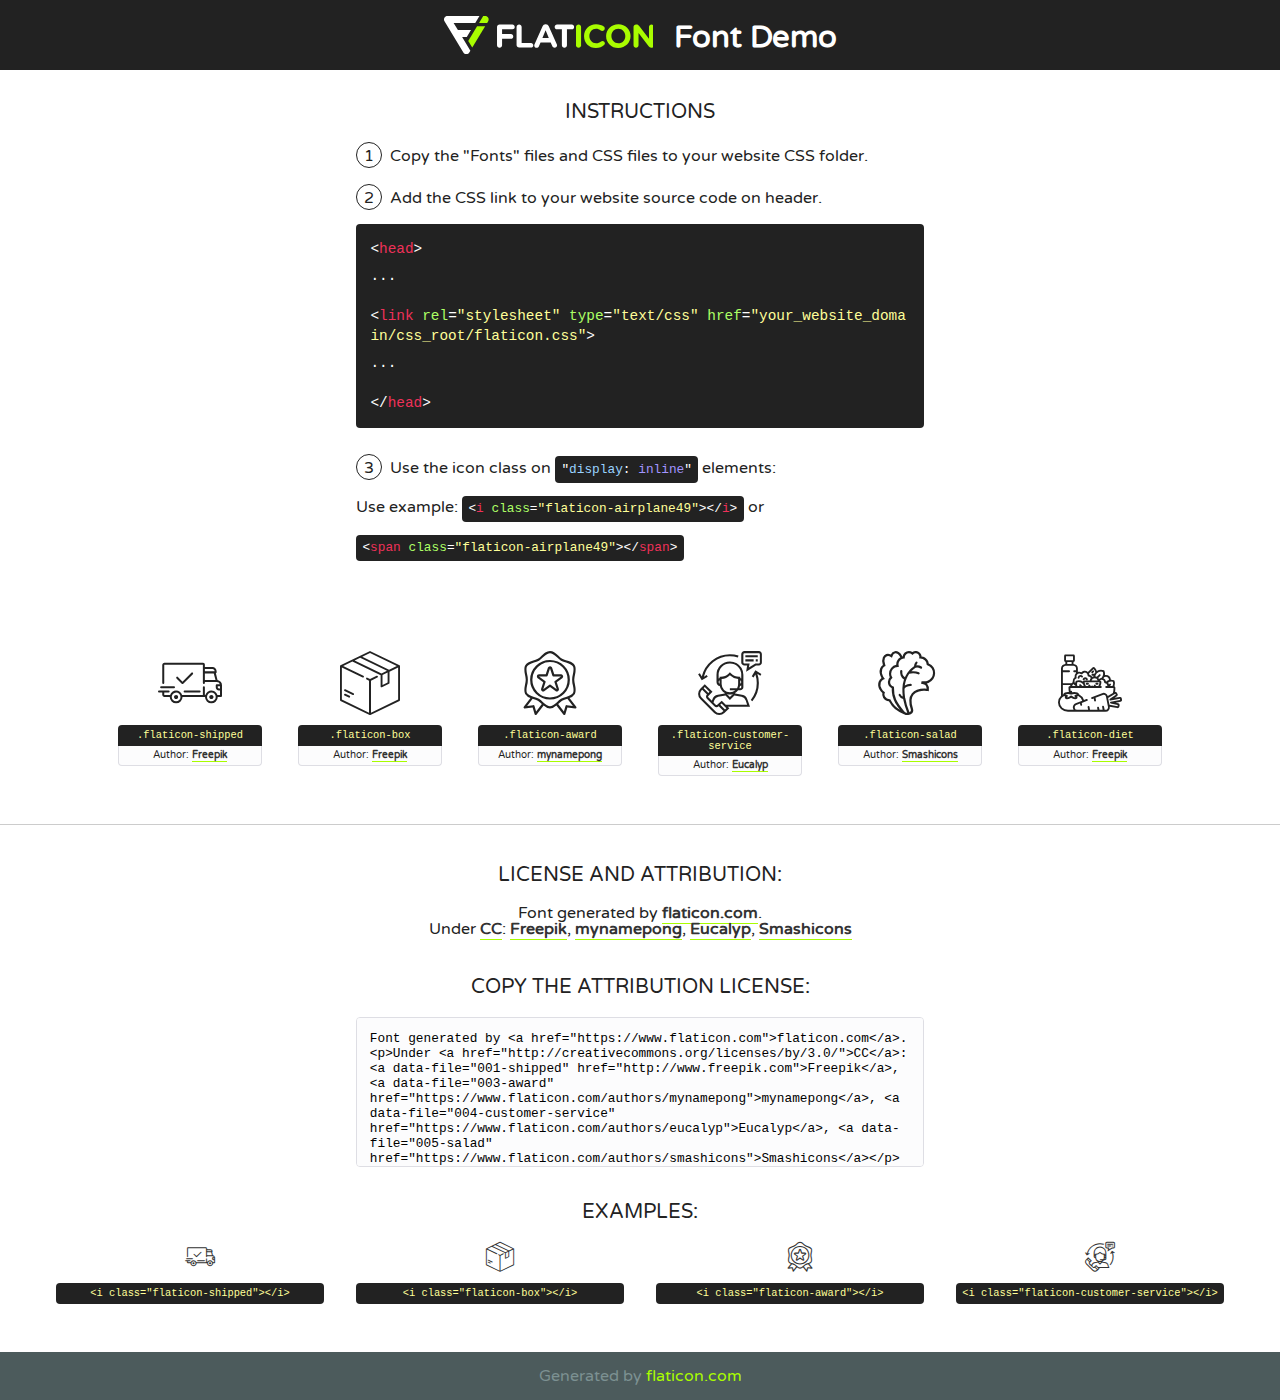
<file: static/fonts/flaticon/font/flaticon.html>
<!DOCTYPE html>
<!--
  Flaticon icon font: Flaticon
  Creation date: 17/07/2019 12:38
-->
<html>
<!DOCTYPE html>
<html>

<head>
    <title>Flaticon WebFont</title>
    <link href="http://fonts.googleapis.com/css?family=Varela+Round" rel="stylesheet" type="text/css" />
    <link rel="stylesheet" type="text/css" href="flaticon.css">
    <meta charset="UTF-8">
    <style>
    html, body, div, span, applet, object, iframe,
    h1, h2, h3, h4, h5, h6, p, blockquote, pre,
    a, abbr, acronym, address, big, cite, code,
    del, dfn, em, img, ins, kbd, q, s, samp,
    small, strike, strong, sub, sup, tt, var,
    b, u, i, center,
    dl, dt, dd, ol, ul, li,
    fieldset, form, label, legend,
    table, caption, tbody, tfoot, thead, tr, th, td,
    article, aside, canvas, details, embed, 
    figure, figcaption, footer, header, hgroup, 
    menu, nav, output, ruby, section, summary,
    time, mark, audio, video {
        margin: 0;
        padding: 0;
        border: 0;
        font-size: 100%;
        font: inherit;
        vertical-align: baseline;
    }
    /* HTML5 display-role reset for older browsers */
    article, aside, details, figcaption, figure, 
    footer, header, hgroup, menu, nav, section {
        display: block;
    }
    body {
        line-height: 1;
    }
    ol, ul {
        list-style: none;
    }
    blockquote, q {
        quotes: none;
    }
    blockquote:before, blockquote:after,
    q:before, q:after {
        content: '';
        content: none;
    }
    table {
        border-collapse: collapse;
        border-spacing: 0;
    }
    body {
        font-family: 'Varela Round', Helvetica, Arial, sans-serif;
        font-size: 16px;
        color: #222;
    }
    a {
        color: #333;
        border-bottom: 1px solid #a9fd00;
        font-weight: bold;
        text-decoration: none;
    }
    * {
        -moz-box-sizing: border-box;
        -webkit-box-sizing: border-box;
        box-sizing: border-box;
        margin: 0;
        padding: 0;
    }
    [class^="flaticon-"]:before, [class*=" flaticon-"]:before, [class^="flaticon-"]:after, [class*=" flaticon-"]:after {
        font-family: Flaticon;
        font-size: 30px;
        font-style: normal;
        margin-left: 20px;
        color: #333;
    }
    .wrapper {
        max-width: 600px;
        margin: auto;
        padding: 0 1em;
    }
    .title {
        font-size: 1.25em;
        text-align: center;
        margin-bottom: 1em;
        text-transform: uppercase;
    }
    header {
        text-align: center;
        background-color: #222;
        color: #fff;
        padding: 1em;
    }
    header .logo {
        width: 210px;
        height: 38px;
        display: inline-block;
        vertical-align: middle;
        margin-right: 1em;
        border: none;
    }
    header strong {
        font-size: 1.95em;
        font-weight: bold;
        vertical-align: middle;
        margin-top: 5px;
        display: inline-block;
    }
    .demo {
        margin: 2em auto;
        line-height: 1.25em;
    }
    .demo ul li {
        margin-bottom: 1em;
    }
    .demo ul li .num {
        color: #222;
        border-radius: 20px;
        display: inline-block;
        width: 26px;
        padding: 3px;
        height: 26px;
        text-align: center;
        margin-right: 0.5em;
        border: 1px solid #222;
    }
    .demo ul li code {
        background-color: #222;
        border-radius: 4px;
        padding: 0.25em 0.5em;
        display: inline-block;
        color: #fff;
        font-family: Consolas,Monaco,Lucida Console,Liberation Mono,DejaVu Sans Mono,Bitstream Vera Sans Mono,Courier New, monospace;
        font-weight: lighter;
        margin-top: 1em;
        font-size: 0.8em;
        word-break: break-all;
    }
    .demo ul li code.big {
        padding: 1em;
        font-size: 0.9em;
    }
    .demo ul li code .red {
        color: #EF3159;
    }
    .demo ul li code .green {
        color: #ACFF65;
    }
    .demo ul li code .yellow {
        color: #FFFF99;
    }
    .demo ul li code .blue {
        color: #99D3FF;
    }
    .demo ul li code .purple {
        color: #A295FF;
    }
    .demo ul li code .dots {
        margin-top: 0.5em;
        display: block;
    }
    #glyphs {
        border-bottom: 1px solid #ccc;
        padding: 2em 0;
        text-align: center;
    }
    .glyph {
        display: inline-block;
        width: 9em;
        margin: 1em;
        text-align: center;
        vertical-align: top;
        background: #FFF;
    }
    .glyph .glyph-icon {
        padding: 10px;
        display: block;
        font-family:"Flaticon";
        font-size: 64px;
        line-height: 1;
    }
    .glyph .glyph-icon:before {
        font-size: 64px;
        color: #222;
        margin-left: 0;
    }
    .class-name {
        font-size: 0.65em;
        background-color: #222;
        color: #fff;
        border-radius: 4px 4px 0 0;
        padding: 0.5em;
        color: #FFFF99;
        font-family: Consolas,Monaco,Lucida Console,Liberation Mono,DejaVu Sans Mono,Bitstream Vera Sans Mono,Courier New, monospace;
    }
    .author-name {
        font-size: 0.6em;
        background-color: #fcfcfd;
        border: 1px solid #DEDEE4;
        border-top: 0;
        border-radius: 0 0 4px 4px;
        padding: 0.5em;
    }
    .class-name:last-child {
        font-size: 10px;
        color:#888;
    }
    .class-name:last-child a {
        font-size: 10px;
        color:#555;
    }
    .class-name:last-child a:hover {
        color:#a9fd00;
    }
    .glyph > input {
        display: block;
        width: 100px;
        margin: 5px auto;
        text-align: center;
        font-size: 12px;
        cursor: text;
    }
    .glyph > input.icon-input {
        font-family:"Flaticon";
        font-size: 16px;
        margin-bottom: 10px;
    }
    .attribution .title {
        margin-top: 2em;
    }
    .attribution textarea {
        background-color: #fcfcfd;
        padding: 1em;
        border: none;
        box-shadow: none;
        border: 1px solid #DEDEE4;
        border-radius: 4px;
        resize: none;
        width: 100%;
        height: 150px;
        font-size: 0.8em;
        font-family: Consolas,Monaco,Lucida Console,Liberation Mono,DejaVu Sans Mono,Bitstream Vera Sans Mono,Courier New, monospace;
        -webkit-appearance: none;
    }
    .iconsuse {
        margin: 2em auto;
        text-align: center;
        max-width: 1200px;
    }
    .iconsuse:after {
        content: '';
        display: table;
        clear: both;
    }
    .iconsuse .image {
        float: left;
        width: 25%;
        padding: 0 1em;
    }
    .iconsuse .image p {
        margin-bottom: 1em;
    }
    .iconsuse .image span {
        display: block;
        font-size: 0.65em;
        background-color: #222;
        color: #fff;
        border-radius: 4px;
        padding: 0.5em;
        color: #FFFF99;
        margin-top: 1em;
        font-family: Consolas,Monaco,Lucida Console,Liberation Mono,DejaVu Sans Mono,Bitstream Vera Sans Mono,Courier New, monospace;
    }
    #footer {
        text-align: center;
        background-color: #4C5B5C;
        color: #7c9192;
        padding: 1em;
    }
    #footer a {
        border: none;
        color: #a9fd00;
        font-weight: normal;
    }
    @media (max-width: 960px) {
        .iconsuse .image {
            width: 50%;
        }
    }
    @media (max-width: 560px) {
        .iconsuse .image {
            width: 100%;
        }
    }
    </style>
</head>

<body class="characters-off">

    <header>
        <a href="https://www.flaticon.com" target="_blank" class="logo">
            <svg version="1.1" xmlns="http://www.w3.org/2000/svg" xmlns:xlink="http://www.w3.org/1999/xlink" xmlns:a="http://ns.adobe.com/AdobeSVGViewerExtensions/3.0/" viewBox="0 0 560.875 102.036" enable-background="new 0 0 560.875 102.036" xml:space="preserve">
                <defs>
                </defs>
                <g>
                    <g class="letters">
                        <path fill="#ffffff" d="M141.596,29.675c0-3.777,2.985-6.767,6.764-6.767h34.438c3.426,0,6.15,2.728,6.15,6.15
                        c0,3.43-2.724,6.149-6.15,6.149h-27.674v13.091h23.719c3.429,0,6.151,2.724,6.151,6.15c0,3.43-2.723,6.149-6.151,6.149h-23.719
                        v17.574c0,3.773-2.986,6.761-6.764,6.761c-3.779,0-6.764-2.989-6.764-6.761V29.675z"></path>
                        <path fill="#ffffff" d="M193.844,29.149c0-3.781,2.985-6.767,6.764-6.767c3.776,0,6.763,2.985,6.763,6.767v42.957h25.039
                        c3.426,0,6.149,2.726,6.149,6.153c0,3.425-2.723,6.15-6.149,6.15h-31.802c-3.779,0-6.764-2.986-6.764-6.768V29.149z"></path>
                        <path fill="#ffffff" d="M241.891,75.71l21.438-48.407c1.492-3.341,4.215-5.357,7.906-5.357h0.792
                        c3.686,0,6.323,2.017,7.815,5.357l21.439,48.407c0.436,0.967,0.701,1.845,0.701,2.723c0,3.602-2.809,6.501-6.414,6.501
                        c-3.161,0-5.269-1.845-6.499-4.655l-4.132-9.661h-27.059l-4.301,10.102c-1.144,2.631-3.426,4.214-6.237,4.214
                        c-3.517,0-6.24-2.81-6.24-6.325C241.1,77.64,241.451,76.677,241.891,75.71z M279.932,58.666l-8.521-20.297l-8.526,20.297H279.932
                        z"></path>
                        <path fill="#ffffff" d="M314.864,35.387H301.86c-3.429,0-6.239-2.813-6.239-6.238c0-3.429,2.811-6.24,6.239-6.24h39.533
                        c3.426,0,6.237,2.811,6.237,6.24c0,3.425-2.811,6.238-6.237,6.238h-13.001v42.785c0,3.773-2.99,6.761-6.764,6.761
                        c-3.779,0-6.764-2.989-6.764-6.761V35.387z"></path>
                        <path fill="#A9FD00" d="M352.615,29.149c0-3.781,2.985-6.767,6.767-6.767c3.774,0,6.761,2.985,6.761,6.767v49.024
                        c0,3.773-2.987,6.761-6.761,6.761c-3.781,0-6.767-2.989-6.767-6.761V29.149z"></path>
                        <path fill="#A9FD00" d="M374.132,53.836v-0.179c0-17.481,13.178-31.801,32.065-31.801c9.22,0,15.459,2.458,20.557,6.238
                        c1.402,1.054,2.637,2.985,2.637,5.357c0,3.692-2.985,6.59-6.681,6.59c-1.845,0-3.071-0.702-4.044-1.319
                        c-3.776-2.813-7.729-4.393-12.562-4.393c-10.364,0-17.831,8.611-17.831,19.154v0.173c0,10.542,7.291,19.329,17.831,19.329
                        c5.715,0,9.492-1.756,13.359-4.834c1.049-0.874,2.458-1.491,4.039-1.491c3.429,0,6.325,2.813,6.325,6.236
                        c0,2.106-1.056,3.78-2.282,4.834c-5.539,4.834-12.036,7.733-21.878,7.733C387.572,85.464,374.132,71.493,374.132,53.836z"></path>
                        <path fill="#A9FD00" d="M433.009,53.836v-0.179c0-17.481,13.79-31.801,32.766-31.801c18.981,0,32.592,14.143,32.592,31.628v0.173
                        c0,17.483-13.785,31.807-32.769,31.807C446.625,85.464,433.009,71.32,433.009,53.836z M484.224,53.836v-0.179
                        c0-10.539-7.725-19.326-18.626-19.326c-10.893,0-18.449,8.611-18.449,19.154v0.173c0,10.542,7.73,19.329,18.626,19.329
                        C476.676,72.986,484.224,64.378,484.224,53.836z"></path>
                        <path fill="#A9FD00" d="M506.233,29.321c0-3.774,2.99-6.763,6.767-6.763h1.401c3.252,0,5.183,1.583,7.029,3.953l26.093,34.265
                        V29.059c0-3.692,2.99-6.677,6.681-6.677c3.683,0,6.671,2.985,6.671,6.677v48.934c0,3.78-2.987,6.765-6.764,6.765h-0.436
                        c-3.257,0-5.188-1.581-7.034-3.953l-27.056-35.492v32.944c0,3.687-2.985,6.676-6.678,6.676c-3.683,0-6.673-2.989-6.673-6.676
                        V29.321z"></path>
                    </g>
                    <g class="insignia">
                        <path fill="#ffffff" d="M48.372,56.137h12.517l11.156-18.537H37.186L25.688,18.539h57.825L94.668,0H9.271
                        C5.925,0,2.842,1.801,1.198,4.716c-1.644,2.907-1.593,6.482,0.134,9.343l50.38,83.501c1.678,2.781,4.689,4.476,7.938,4.476
                        c3.246,0,6.257-1.695,7.935-4.476l2.898-4.804L48.372,56.137z"></path>
                        <g class="i">
                            <path fill="#A9FD00" d="M93.575,18.539h0.031v0.004l21.652,0.004l2.705-4.488c1.727-2.861,1.778-6.436,0.133-9.343
                            C116.454,1.801,113.371,0,110.026,0h-5.294L93.575,18.539z"></path>
                            <polygon fill="#A9FD00" points="88.291,27.356 64.725,66.486 75.519,84.404 109.942,27.356"></polygon>
                        </g>
                    </g>
                </g>
            </svg>
        </a>
        <strong>Font Demo</strong>
    </header>


    <section class="demo wrapper">

        <p class="title">Instructions</p>

        <ul>
            <li>
                <span class="num">1</span>Copy the "Fonts" files and CSS files to your website CSS folder.
            </li>
            <li>
                <span class="num">2</span>Add the CSS link to your website source code on header.
                <code class="big">
                    &lt;<span class="red">head</span>&gt;
                    <br/><span class="dots">...</span>
                    <br/>&lt;<span class="red">link</span> <span class="green">rel</span>=<span class="yellow">"stylesheet"</span> <span class="green">type</span>=<span class="yellow">"text/css"</span> <span class="green">href</span>=<span class="yellow">"your_website_domain/css_root/flaticon.css"</span>&gt;
                    <br/><span class="dots">...</span>
                    <br/>&lt;/<span class="red">head</span>&gt;
                </code>
            </li>

            <li>
                <p>
                    <span class="num">3</span>Use the icon class on <code>"<span class="blue">display</span>:<span class="purple"> inline</span>"</code> elements:
                    <br />
                    Use example: <code>&lt;<span class="red">i</span> <span class="green">class</span>=<span class="yellow">&quot;flaticon-airplane49&quot;</span>&gt;&lt;/<span class="red">i</span>&gt;</code> or <code>&lt;<span class="red">span</span> <span class="green">class</span>=<span class="yellow">&quot;flaticon-airplane49&quot;</span>&gt;&lt;/<span class="red">span</span>&gt;</code>
            </li>
        </ul>

    </section>




   <section id="glyphs">          
    
      
        <div class="glyph"><div class="glyph-icon flaticon-shipped"></div>
            <div class="class-name">.flaticon-shipped</div>
            <div class="author-name">Author: <a data-file="001-shipped" href="http://www.freepik.com">Freepik</a> </div> 
        </div>        
        
        <div class="glyph"><div class="glyph-icon flaticon-box"></div>
            <div class="class-name">.flaticon-box</div>
            <div class="author-name">Author: <a data-file="002-box" href="http://www.freepik.com">Freepik</a> </div> 
        </div>        
        
        <div class="glyph"><div class="glyph-icon flaticon-award"></div>
            <div class="class-name">.flaticon-award</div>
            <div class="author-name">Author: <a data-file="003-award" href="https://www.flaticon.com/authors/mynamepong">mynamepong</a> </div> 
        </div>        
        
        <div class="glyph"><div class="glyph-icon flaticon-customer-service"></div>
            <div class="class-name">.flaticon-customer-service</div>
            <div class="author-name">Author: <a data-file="004-customer-service" href="https://www.flaticon.com/authors/eucalyp">Eucalyp</a> </div> 
        </div>        
        
        <div class="glyph"><div class="glyph-icon flaticon-salad"></div>
            <div class="class-name">.flaticon-salad</div>
            <div class="author-name">Author: <a data-file="005-salad" href="https://www.flaticon.com/authors/smashicons">Smashicons</a> </div> 
        </div>        
        
        <div class="glyph"><div class="glyph-icon flaticon-diet"></div>
            <div class="class-name">.flaticon-diet</div>
            <div class="author-name">Author: <a data-file="006-diet" href="http://www.freepik.com">Freepik</a> </div> 
        </div>        
        

    </section>



    <section class="attribution wrapper"   style="text-align:center;">

      <div class="title">License and attribution:</div><div class="attrDiv">Font generated by <a href="https://www.flaticon.com">flaticon.com</a>. <div><p>Under <a href="http://creativecommons.org/licenses/by/3.0/">CC</a>: <a data-file="001-shipped" href="http://www.freepik.com">Freepik</a>, <a data-file="003-award" href="https://www.flaticon.com/authors/mynamepong">mynamepong</a>, <a data-file="004-customer-service" href="https://www.flaticon.com/authors/eucalyp">Eucalyp</a>, <a data-file="005-salad" href="https://www.flaticon.com/authors/smashicons">Smashicons</a></p>  </div>
      </div>
      <div class="title">Copy the Attribution License:</div>

    <textarea onclick="this.focus();this.select();">Font generated by &lt;a href=&quot;https://www.flaticon.com&quot;&gt;flaticon.com&lt;/a&gt;. <p>Under <a href="http://creativecommons.org/licenses/by/3.0/">CC</a>: <a data-file="001-shipped" href="http://www.freepik.com">Freepik</a>, <a data-file="003-award" href="https://www.flaticon.com/authors/mynamepong">mynamepong</a>, <a data-file="004-customer-service" href="https://www.flaticon.com/authors/eucalyp">Eucalyp</a>, <a data-file="005-salad" href="https://www.flaticon.com/authors/smashicons">Smashicons</a></p>  
     </textarea>

    </section>

    <section class="iconsuse">

          <div class="title">Examples:</div>            
             
            <div class="image">
                <p>
                    <i class="glyph-icon flaticon-shipped"></i> 
                    <span>&lt;i class=&quot;flaticon-shipped&quot;&gt;&lt;/i&gt;</span>
                </p>
            </div>
            
            <div class="image">
                <p>
                    <i class="glyph-icon flaticon-box"></i> 
                    <span>&lt;i class=&quot;flaticon-box&quot;&gt;&lt;/i&gt;</span>
                </p>
            </div>
            
            <div class="image">
                <p>
                    <i class="glyph-icon flaticon-award"></i> 
                    <span>&lt;i class=&quot;flaticon-award&quot;&gt;&lt;/i&gt;</span>
                </p>
            </div>
            
            <div class="image">
                <p>
                    <i class="glyph-icon flaticon-customer-service"></i> 
                    <span>&lt;i class=&quot;flaticon-customer-service&quot;&gt;&lt;/i&gt;</span>
                </p>
            </div>
                       
        </div>
                            
    </section>

<div id="footer">
    <div>Generated by <a href="https://www.flaticon.com">flaticon.com</a>
    </div>
</div>



</body>
</html>
</file>
<file: static/fonts/flaticon/font/flaticon.css>
/*
  	Flaticon icon font: Flaticon
  	Creation date: 17/07/2019 12:38
  	*/

@font-face {
  font-family: "Flaticon";
  src: url("./Flaticon.eot");
  src: url("./Flaticon.eot?#iefix") format("embedded-opentype"),
       url("./Flaticon.woff2") format("woff2"),
       url("./Flaticon.woff") format("woff"),
       url("./Flaticon.ttf") format("truetype"),
       url("./Flaticon.svg#Flaticon") format("svg");
  font-weight: normal;
  font-style: normal;
}

@media screen and (-webkit-min-device-pixel-ratio:0) {
  @font-face {
    font-family: "Flaticon";
    src: url("./Flaticon.svg#Flaticon") format("svg");
  }
}

[class^="flaticon-"]:before, [class*=" flaticon-"]:before,
[class^="flaticon-"]:after, [class*=" flaticon-"]:after {   
  font-family: Flaticon;
        font-size: 20px;
font-style: normal;
margin-left: 20px;
}

.flaticon-shipped:before { content: "\f100"; }
.flaticon-box:before { content: "\f101"; }
.flaticon-award:before { content: "\f102"; }
.flaticon-customer-service:before { content: "\f103"; }
.flaticon-salad:before { content: "\f104"; }
.flaticon-diet:before { content: "\f105"; }
</file>
